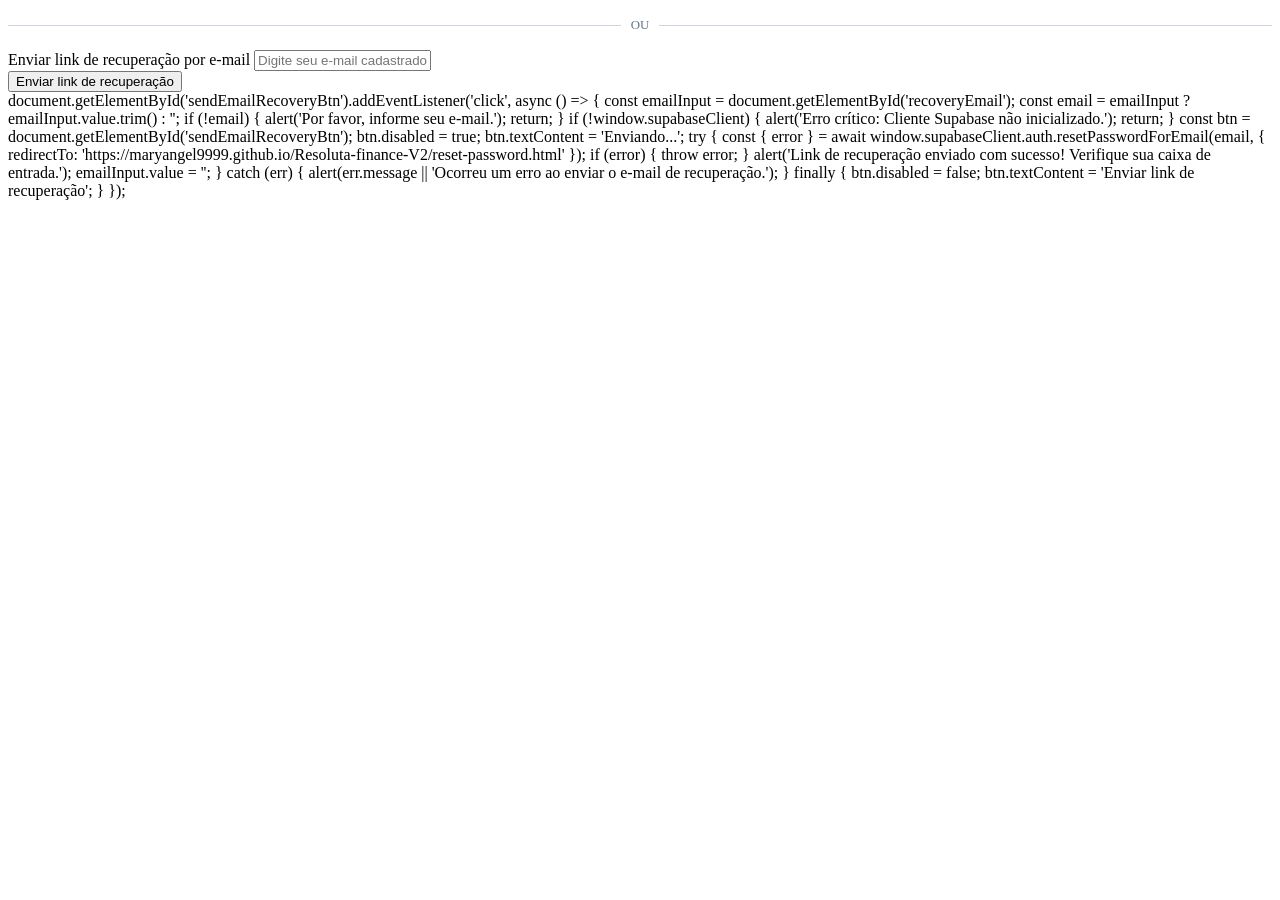
<file: reset-password.html>
<!DOCTYPE html>
<div class="recovery-option-divider" style="margin: 1.5rem 0; text-align: center; border-bottom: 1px solid #cbd5e1; line-height: 0.1px;">
  <span style="background: #fff; padding: 0 10px; color: #64748b; font-size: 0.8rem;">OU</span>
</div>

<div id="emailRecoverySection">
  <div class="form-group">
    <label for="recoveryEmail">Enviar link de recuperação por e-mail</label>
    <input type="email" id="recoveryEmail" placeholder="Digite seu e-mail cadastrado">
  </div>
  <button type="button" id="sendEmailRecoveryBtn">Enviar link de recuperação</button>
</div>
document.getElementById('sendEmailRecoveryBtn').addEventListener('click', async () => {
  const emailInput = document.getElementById('recoveryEmail');
  const email = emailInput ? emailInput.value.trim() : '';

  if (!email) {
    alert('Por favor, informe seu e-mail.');
    return;
  }

  if (!window.supabaseClient) {
    alert('Erro crítico: Cliente Supabase não inicializado.');
    return;
  }

  const btn = document.getElementById('sendEmailRecoveryBtn');
  btn.disabled = true;
  btn.textContent = 'Enviando...';

  try {
    const { error } = await window.supabaseClient.auth.resetPasswordForEmail(email, {
    redirectTo: 'https://maryangel9999.github.io/Resoluta-finance-V2/reset-password.html'
    });

    if (error) {
      throw error;
    }

    alert('Link de recuperação enviado com sucesso! Verifique sua caixa de entrada.');
    emailInput.value = '';
  } catch (err) {
    alert(err.message || 'Ocorreu um erro ao enviar o e-mail de recuperação.');
  } finally {
    btn.disabled = false;
    btn.textContent = 'Enviar link de recuperação';
  }
});
</file>
